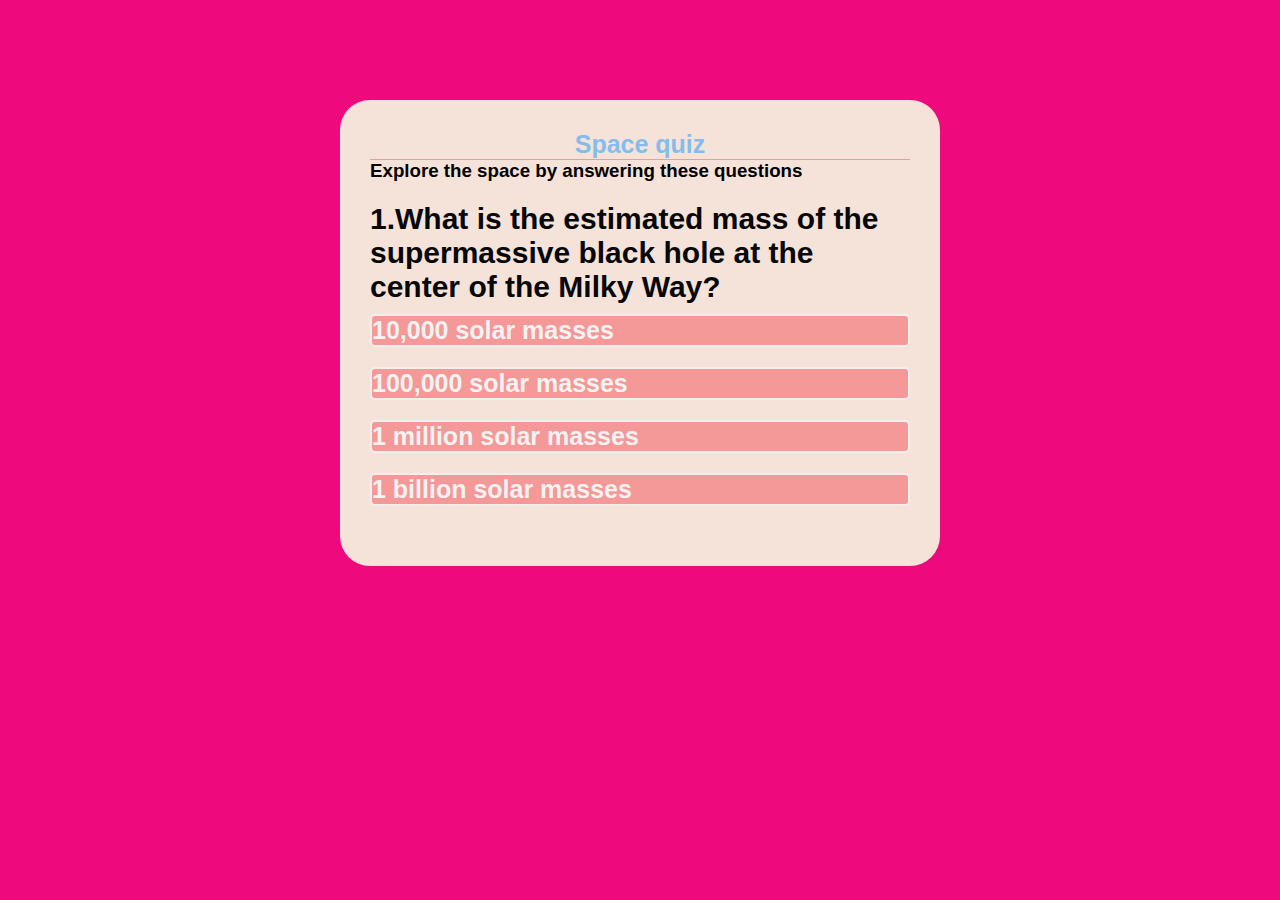
<file: blackhole.html>
<!DOCTYPE html>
<html lang="eg">
    <head>
        <title>TASK-2 QUIZ WEBSITE</title>
        <meta charset="UTF-8">
        <meta name="viewport" content="width=device-width, initial-scale=1.0">
        <link rel="stylesheet" href="app.css">
        <link rel="icon" type="img/x-icon" href="img/favicon.ico">
        

    </head>
    <body>
        <div class="app">
            <h1>Space quiz</h1>
            <h3>Explore the space by answering these questions</h3>
            <div class="quiz">
                <h2 id="Question">Questions </h2>
            <div id="answer-buttons">
                <button class="bt">Option 1</button>
                <button class="bt">Option 2</button>
                <button class="bt">Option 3</button>
                <button class="bt">Option 4</button>
            </div>
            <button id="next-bt">Next</button>
            </div>
            
            
       <script src="blackhole.js"></script> 
    </body>
</html>
</file>
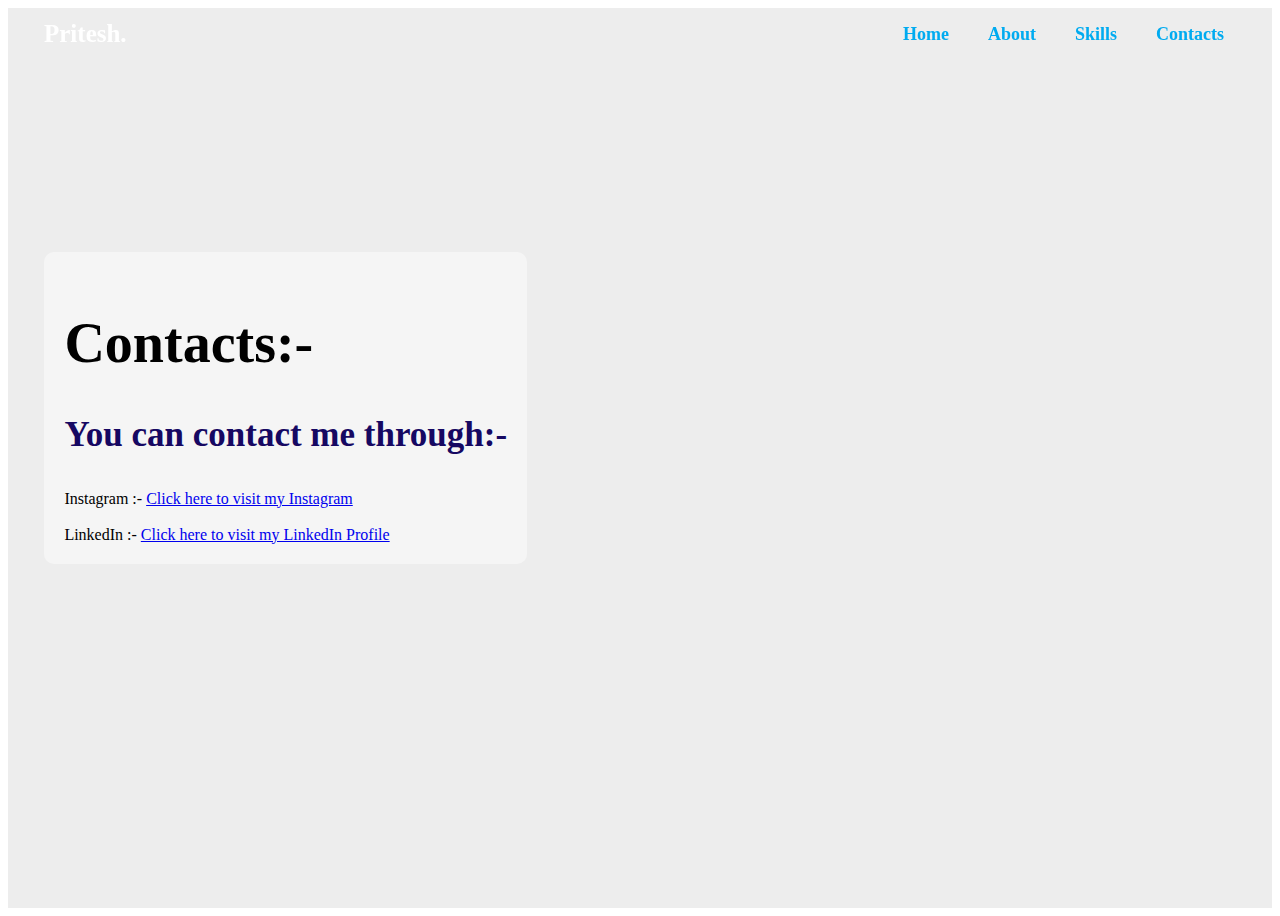
<file: contacts.html>
<!DOCTYPE html>
<html lang="en">
<head>
    <meta charset="UTF-8">
    <meta name="viewport" content="width=device-width, initial-scale=1.0">
    <title>Portfolio</title>
    <link rel="stylesheet" href="style.css">
    <link href='https://unpkg.com/boxicons@2.1.4/css/boxicons.min.css' rel='stylesheet'>

</head>

<body>

    <header class="header">
        <a href="#" class="logo">Pritesh.</a>

        <nav class="navbar">
            <!-- changed here -->
            <a href="index.html"class="active"><b>Home</b></a> 
            <a href="About.html"><b>About</b></a>
            <a href="skills.html"><b>Skills</b></a>
            <a href="Contacts.html"><b>Contacts</b></a>
            <!-- <a href="Contacts.html"><b>Contacts</b></a>  -->
        </nav>
    </header>

    <section class="Contacts">
        <div class="home-content">
            <h1>Contacts:-</h1>
            <h3>You can contact me through:-</h3>
            <span style="color: black;">Instagram :-</span>
            <a href="https://www.instagram.com/pritesh_keshri_/">Click here to visit my Instagram</a>
            <br>
            <br>
           <span style="color: black;"> LinkedIn :- </span>
            <a href="https://www.linkedin.com/in/pritesh-keshri-186624279/">Click here to visit my LinkedIn Profile</a> 
        </div>




    </section>
</body>
</html>
</file>
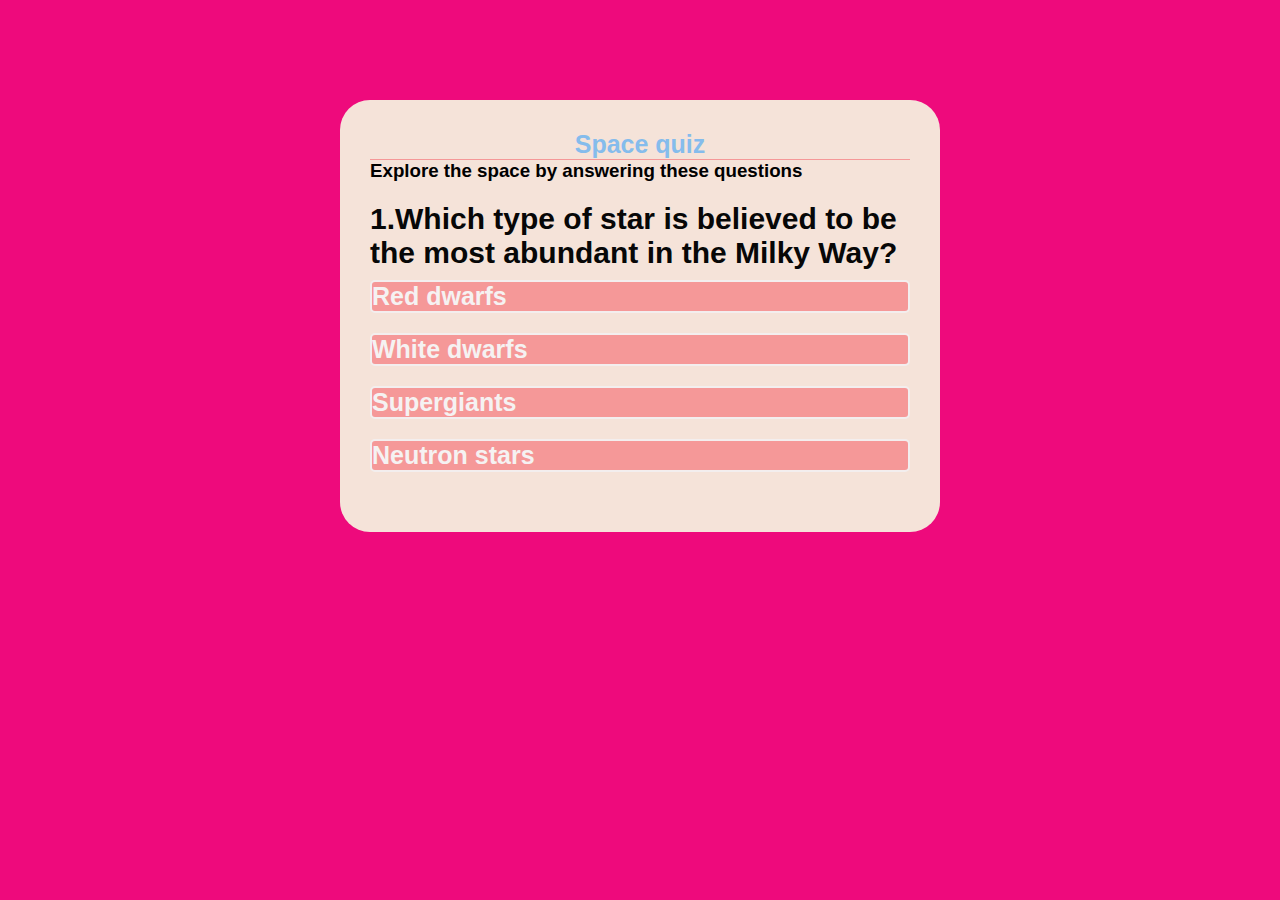
<file: milkyway.html>
<!DOCTYPE html>
<html lang="eg">
    <head>
        <title>TASK-2 QUIZ WEBSITE</title>
        <meta charset="UTF-8">
        <meta name="viewport" content="width=device-width, initial-scale=1.0">
        <link rel="stylesheet" href="app.css">
        <link rel="icon" type="img/x-icon" href="img/favicon.ico">
        

    </head>
    <body>
        <div class="app">
            <h1>Space quiz</h1>
            <h3>Explore the space by answering these questions</h3>
            <div class="quiz">
                <h2 id="Question">Questions </h2>
            <div id="answer-buttons">
                <button class="bt">Option 1</button>
                <button class="bt">Option 2</button>
                <button class="bt">Option 3</button>
                <button class="bt">Option 4</button>
            </div>
            <button id="next-bt">Next</button>
            </div>
            
            
       <script src="milkyway.js"></script> 
    </body>
</html>
</file>
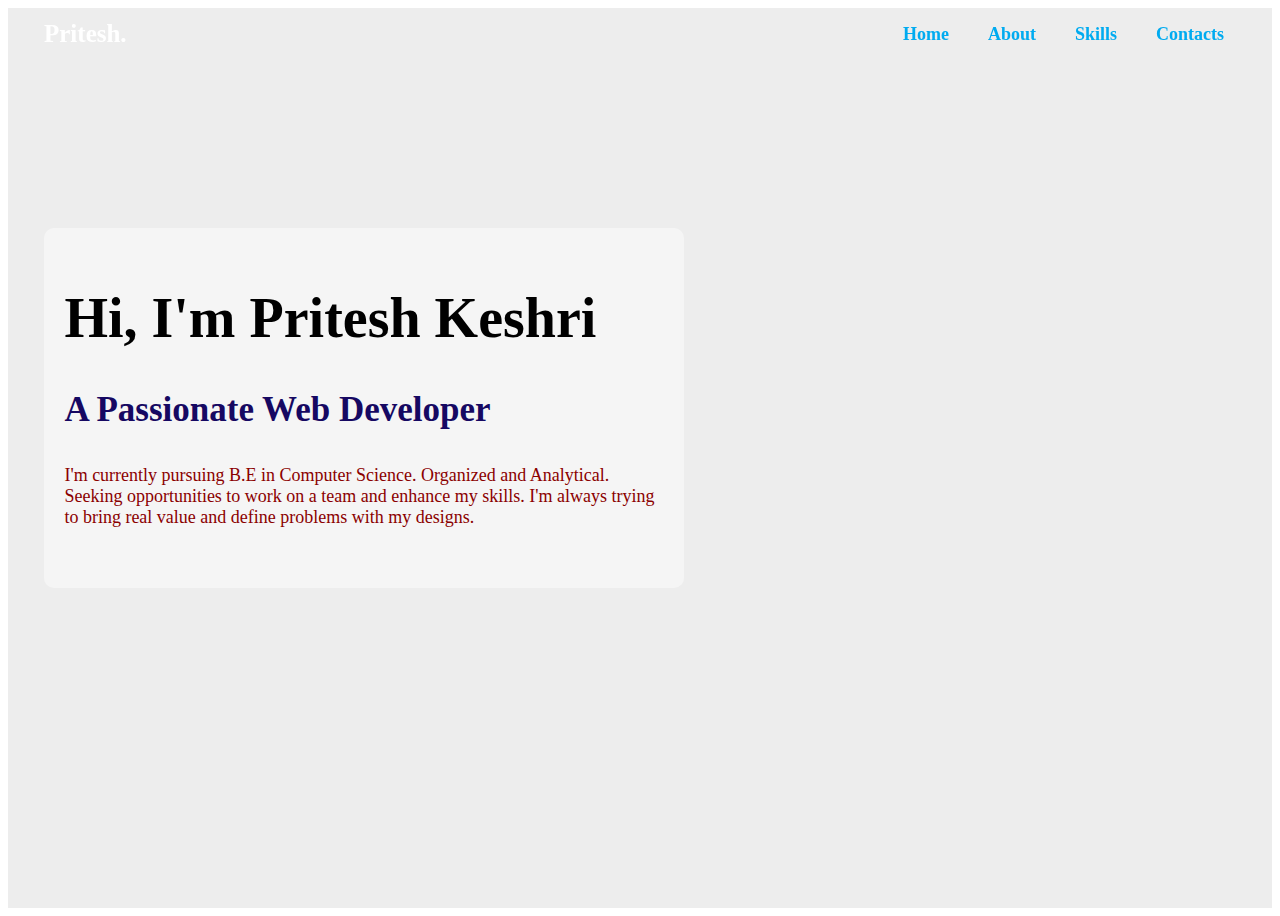
<file: portfolio.html>
<!DOCTYPE html>
<html lang="en">
<head>
    <meta charset="UTF-8">
    <meta name="viewport" content="width=device-width, initial-scale=1.0">
    <title>Portfolio</title>
    <link rel="stylesheet" href="style.css">
    <link href='https://unpkg.com/boxicons@2.1.4/css/boxicons.min.css' rel='stylesheet'>
</head>

<body>

    <header class="header">
        <a href="#" class="logo">Pritesh.</a>

        <nav class="navbar">
            <!-- changed here -->
            <a href="index.html"class="active"><b>Home</b></a> 
            <a href="About.html"><b>About</b></a>
            <a href="skills.html"><b>Skills</b></a>
            <a href="Contacts.html"><b>Contacts</b></a>
            <!-- <a href="Contacts.html"><b>Contacts</b></a>  -->
        </nav>
    </header>

    <section class="Portfolio">
        <div class="home-content">
            <h1>Hi, I'm Pritesh Keshri</h1>
            <h3>A Passionate Web Developer</h3>
            <p>I'm currently pursuing B.E in Computer Science.  Organized and Analytical. Seeking opportunities to work on a team and enhance my skills. I'm always trying to bring real value and define problems with my designs.</p>
        </div>





    </section>
</body>
</html>
</file>
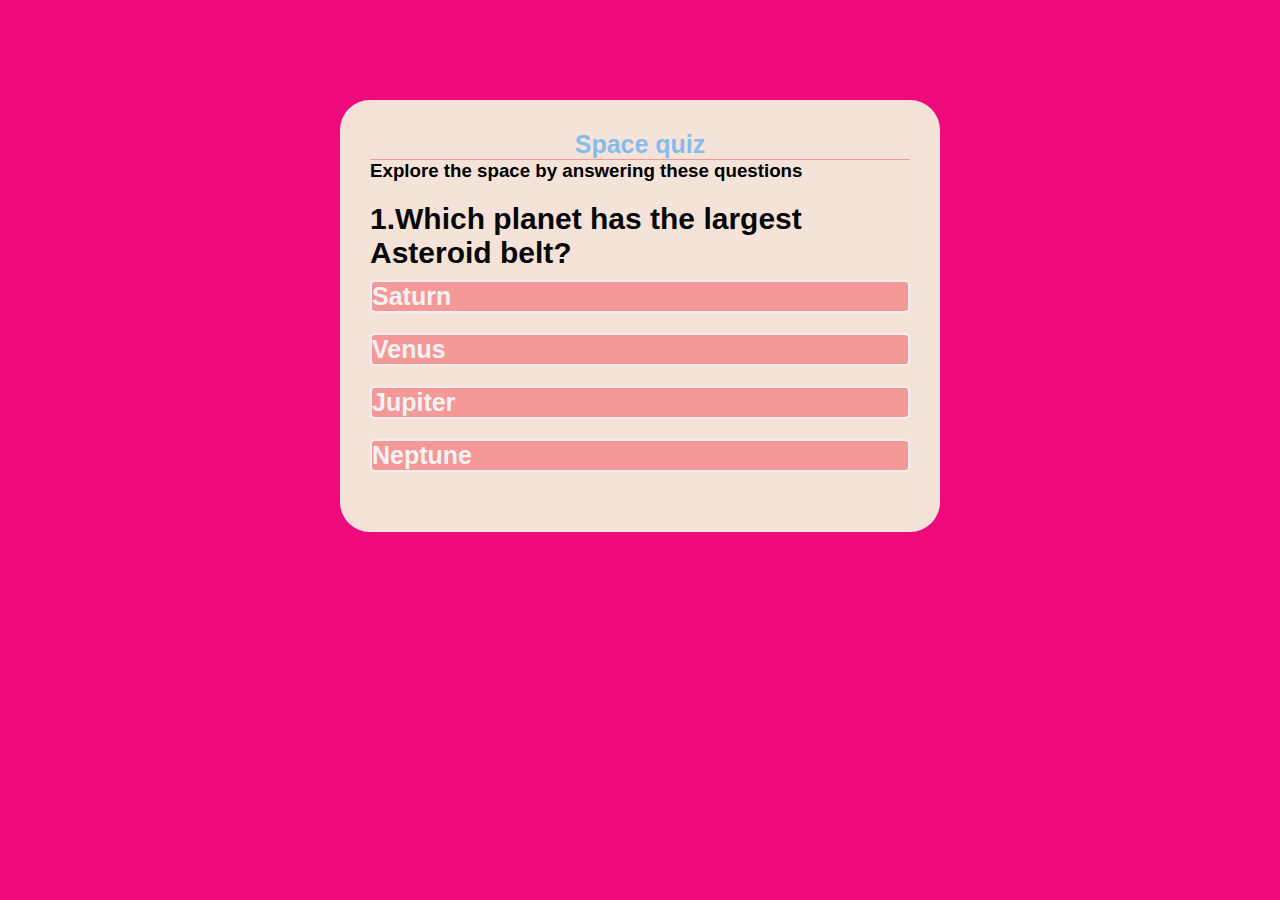
<file: solarsystem.html>
<!DOCTYPE html>
<html lang="eg">
    <head>
        <title>TASK-2 QUIZ WEBSITE</title>
        <meta charset="UTF-8">
        <meta name="viewport" content="width=device-width, initial-scale=1.0">
        <link rel="stylesheet" href="app.css">
        <link rel="icon" type="img/x-icon" href="img/favicon.ico">
        

    </head>
    <body>
        <div class="app">
            <h1>Space quiz</h1>
            <h3>Explore the space by answering these questions</h3>
            <div class="quiz">
                <h2 id="Question">Questions </h2>
            <div id="answer-buttons">
                <button class="bt">Option 1</button>
                <button class="bt">Option 2</button>
                <button class="bt">Option 3</button>
                <button class="bt">Option 4</button>
            </div>
            <button id="next-bt">Next</button>
            </div>
            
            
       <script src="solarsystem.js"></script> 
    </body>
</html>
</file>
<file: app.css>
*
{ margin:0 ;
padding: 0;
font-family: 'Franklin Gothic Medium', 'Arial Narrow', Arial, sans-serif;
box-sizing: border-box;
box-shadow: 10px;
}

body  {
    background: #ee0a7c;
}    
.app {
    background: #f5e3d9;
    width: 99%;
    max-width: 600px;
    margin: 100px auto 0;
    border-radius: 30px;
    padding : 30px;
}
.app h1{
    font-size: 25px;
    color: rgb(133, 188, 236);
    text-align: center;
    filter: spacing 0.1em;
    font-weight: 600;
    border-bottom: 1px solid #f59898;
}

.quiz{
    padding: 20px 0;
}
.quiz h2{
    font-size: 30px;
    color: rgb(7, 7, 7);
    line-height: normal;
    font-weight : 600px; ;
}

.bt {
    background: #f59898;
    color: rgb(245, 242, 242);
    font-weight: 700;
    width: 100%;
    border: 2px solid #f3eeee;
    padding: 10 px;
    margin: 10px 0;
    text-align: left;
    border-radius: 5px;
    cursor: pointer;
    transition: all ease-in-out 0.3s;
    font-size:25px;
}
.bt:hover:not([disabled]){
    background: #eff3f3;
    color: #000;

}
.bt:disabled{
    cursor:no-drop;
}
#next-bt {

    background: #ff4a4a;
    color: aliceblue;
    font-weight: 500;
    width: 150px;
    border: 0;
    padding: 10px;
    margin: 20px auto 0;
    border-radius: 40px;
    cursor: pointer;
    display: none;    
}

.correct {
    background: #adf5b9 ;
}
.incorrect{
    background: #f75f5f;
}
</file>
<file: style.css>
body{
    color: #ededed;
     
}

.header{
    position: fixed;
    background-color: black;
    top: 0;
    left: -84px;
    width: 100%;
    padding: 20px 10%;
    background: transparent;
    display: flex;
    justify-content: space-between;
    align-items: center;
    z-index: 100;
}
.logo{
    font-size: 25px;
    text-decoration: none;
    font-weight: 600;
    color: white;
}



.navbar {
    margin-right: 100px;
}
.navbar a {
    font-size: 18px;
    color: #ededed;
    text-decoration: none;
    font-weight: 500;
    margin-left: 35px;
    transition: .3s;
}
/* .navbar a:hover, */
.navbar a{
    color: #00abf0;
}
.home {
    height: 100vh;
    background: url('WhatsApp\ Image\ 2023-07-05\ at\ 00.22.12.jpg') no-repeat ;
    background-size: cover;
    background-position: center;
    display: flex;
    align-items: center;
    padding: 0 10%;
}

.skills {
    height: 100vh;
    background-color: #ededed;
    background-size: cover;
    background-position: center;
    display: flex;
    align-items: center;
    padding: 0 10%;
}

.Portfolio {
    height: 100vh;
    background-color: #ededed;
    background-size: cover;
    background-position: center;
    display: flex;
    align-items: center;
    padding: 0 10%;
}

.Contacts {
    height: 100vh;
    background-color: #ededed;
    background-size: cover;
    background-position: center;
    display: flex;
    align-items: center;
    padding: 0 10%;
}

.About {
    height: 100vh;
    background-color:#ededed;
    background-size: cover;
    background-position: center;
    display: flex;
    align-items: center;
    padding: 0 10%;
    /* color: black; */
}

.elevator {
    color: #FF4500;
}

.aboutcontent p {
    color: red;
    font-size: 18px;
    margin: 20px 0 40px;
}

.aboutcontent{
    max-width: 600px;
}

.aboutcontent h1{
    font-size: 56px;
    font-weight: 700;
    line-height: 1.2;
    color: black;
}

.home-content{
    max-width: 600px;
    background-color: whitesmoke;
    border-radius: 10px ;
    margin-left: -90px;
    margin-top: -100px;
    padding: 20px;
}

.skills-content{
    max-width: 600px;
}

.home-content h1{
    font-size: 56px;
    font-weight: 700;
    line-height: 1.2;
    color: black;
}
.home-content h3  {
    font-size: 35px;
    font-weight: 700;
    color: #160862;
}

.home-content p {
    font-size: 18px;
    margin: 20px 0 40px;
    /*color: rgb(71, 19, 75);*/
    color:darkred;
}

.skills-content h1{
    font-size: 56px;
    font-weight: 700;
    line-height: 1.2;
    color: black;
}


.skills-content h3  {
    font-size: 35px;
    font-weight: 700;
    color: #160862;
}

.skills-content p {
    font-size: 18px;
    margin: 20px 0 40px;
    color:darkred;
}

.home-sci {
    position: absolute;
    bottom: 40px;
    width: 170px;
    /* background-color: red; */
    display: flex;
    justify-content: space-between;
}
.home-sci a {
    position: relative;
    display: inline-flex;
    justify-content: center;
    align-items: center;
    width: 40px;
    height: 40px;
    background: transparent;
    /* border: 2px solid #00abf0; */
    border-radius: 50%;
    font-size: 40px;
    color: #FF4500;
    text-decoration: none;
    z-index: 1;
    overflow: hidden;
    transition: .5s;
}
.home-sci a:hover{
    color: #081b29;
}
.home-sci a::before {
    content: '';
    position: absolute;
    top: 0;
    left: 0;
    width: 100%;
    height: 100%;
    background: #bcc8cd;
    z-index: -1;
    transition: .5s;
}
.home-sci a:hover::before{
    width: 100%;
}
.home-imghover {
position: absolute;
top: 0;
right: 30px;
width: 500px;
height: 100%;
background: transparent;
transition: 3s;
}
.home-imghover:hover {
    background: #081b29;
    opacity: .8;
}
</file>
